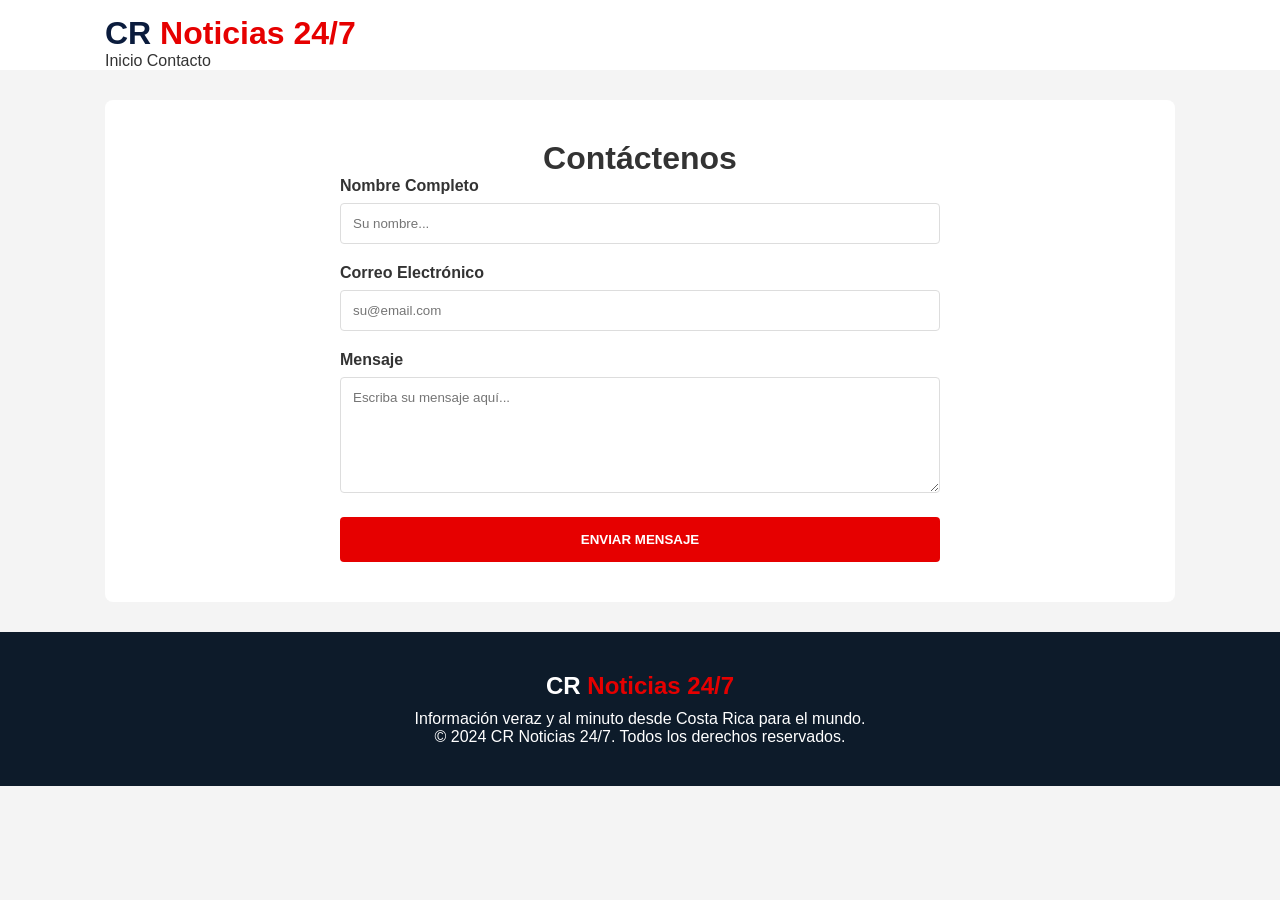
<file: contacto.html>
<!DOCTYPE html>
<html lang="es">
<head>
    <meta charset="UTF-8">
    <meta name="viewport" content="width=device-width, initial-scale=1.0">
    <title>Contacto | CR Noticias 24/7</title>
    <link rel="preconnect" href="https://fonts.googleapis.com">
    <link rel="preconnect" href="https://fonts.gstatic.com" crossorigin>
    <link href="https://fonts.googleapis.com/css2?family=Inter:wght@400;600;700;800&display=swap" rel="stylesheet">
    <link rel="stylesheet" href="assets/css/style.css">
    <script async src="https://pagead2.googlesyndication.com/pagead/js/adsbygoogle.js?client=ca-pub-3859560490589198" crossorigin="anonymous"></script>
    <style>
        .contact-form { max-width: 600px; margin: 0 auto; }
        .form-group { margin-bottom: 20px; }
        .form-group label { display: block; margin-bottom: 8px; font-weight: 600; }
        .form-group input, .form-group textarea { width: 100%; padding: 12px; border: 1px solid #ddd; border-radius: 4px; font-family: inherit; }
        .submit-btn { background: var(--primary-red); color: white; border: none; padding: 15px 30px; border-radius: 4px; font-weight: 700; cursor: pointer; width: 100%; text-transform: uppercase; }
    </style>
</head>
<body>

    <header>
        <div class="container header-top">
            <a href="index.html" class="logo">CR <span>Noticias 24/7</span></a>
            <nav class="nav-menu">
                <a href="index.html" class="nav-link">Inicio</a>
                <a href="contacto.html" class="nav-link active">Contacto</a>
            </nav>
        </div>
    </header>

    <main class="container">
        <div class="page-content">
            <h1 style="text-align: center;">Contáctenos</h1>
            <form class="contact-form">
                <div class="form-group">
                    <label for="name">Nombre Completo</label>
                    <input type="text" id="name" placeholder="Su nombre...">
                </div>
                <div class="form-group">
                    <label for="email">Correo Electrónico</label>
                    <input type="email" id="email" placeholder="su@email.com">
                </div>
                <div class="form-group">
                    <label for="message">Mensaje</label>
                    <textarea id="message" rows="6" placeholder="Escriba su mensaje aquí..."></textarea>
                </div>
                <button type="submit" class="submit-btn" onclick="event.preventDefault(); alert('Gracias por contactarnos. Responderemos pronto.');">Enviar Mensaje</button>
            </form>
        </div>
    </main>

    <footer>
        <div class="container">
            <div class="footer-grid">
                <div>
                    <div class="footer-logo">CR <span>Noticias 24/7</span></div>
                    <p class="footer-text">Información veraz y al minuto desde Costa Rica para el mundo.</p>
                </div>
            </div>
            <div class="footer-bottom">
                &copy; 2024 CR Noticias 24/7. Todos los derechos reservados.
            </div>
        </div>
    </footer>

</body>
</html>
</file>
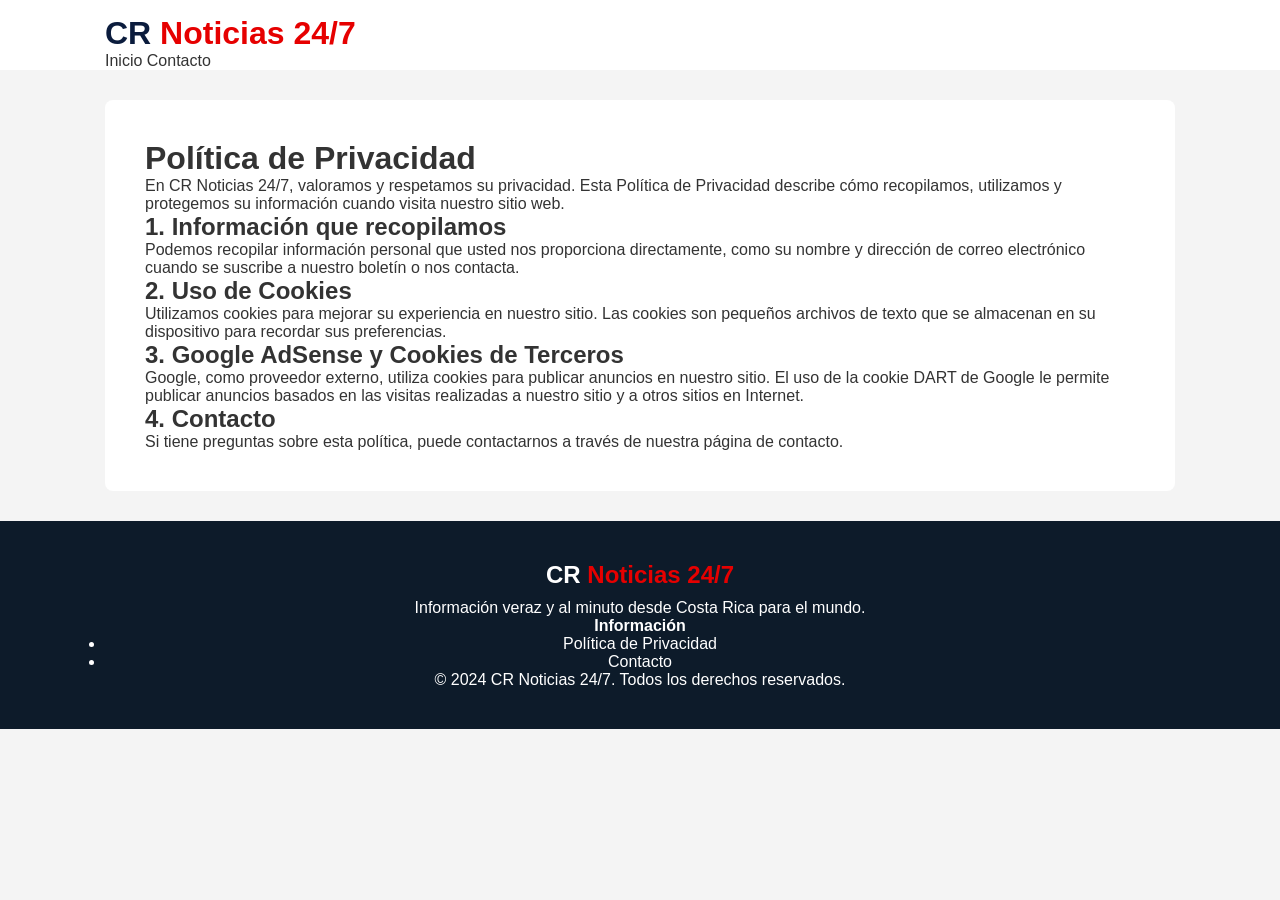
<file: privacy.html>
<!DOCTYPE html>
<html lang="es">
<head>
    <meta charset="UTF-8">
    <meta name="viewport" content="width=device-width, initial-scale=1.0">
    <title>Política de Privacidad | CR Noticias 24/7</title>
    <link rel="preconnect" href="https://fonts.googleapis.com">
    <link rel="preconnect" href="https://fonts.gstatic.com" crossorigin>
    <link href="https://fonts.googleapis.com/css2?family=Inter:wght@400;600;700;800&display=swap" rel="stylesheet">
    <link rel="stylesheet" href="assets/css/style.css">
    <script async src="https://pagead2.googlesyndication.com/pagead/js/adsbygoogle.js?client=ca-pub-3859560490589198" crossorigin="anonymous"></script>
</head>
<body>

    <header>
        <div class="container header-top">
            <a href="index.html" class="logo">CR <span>Noticias 24/7</span></a>
            <nav class="nav-menu">
                <a href="index.html" class="nav-link">Inicio</a>
                <a href="contacto.html" class="nav-link">Contacto</a>
            </nav>
        </div>
    </header>

    <main class="container">
        <div class="page-content">
            <h1>Política de Privacidad</h1>
            <p>En CR Noticias 24/7, valoramos y respetamos su privacidad. Esta Política de Privacidad describe cómo recopilamos, utilizamos y protegemos su información cuando visita nuestro sitio web.</p>
            
            <h2>1. Información que recopilamos</h2>
            <p>Podemos recopilar información personal que usted nos proporciona directamente, como su nombre y dirección de correo electrónico cuando se suscribe a nuestro boletín o nos contacta.</p>
            
            <h2>2. Uso de Cookies</h2>
            <p>Utilizamos cookies para mejorar su experiencia en nuestro sitio. Las cookies son pequeños archivos de texto que se almacenan en su dispositivo para recordar sus preferencias.</p>
            
            <h2>3. Google AdSense y Cookies de Terceros</h2>
            <p>Google, como proveedor externo, utiliza cookies para publicar anuncios en nuestro sitio. El uso de la cookie DART de Google le permite publicar anuncios basados en las visitas realizadas a nuestro sitio y a otros sitios en Internet.</p>
            
            <h2>4. Contacto</h2>
            <p>Si tiene preguntas sobre esta política, puede contactarnos a través de nuestra página de contacto.</p>
        </div>

        <div class="ad-wrapper ad-leaderboard"></div>
    </main>

    <footer>
        <div class="container">
            <div class="footer-grid">
                <div>
                    <div class="footer-logo">CR <span>Noticias 24/7</span></div>
                    <p class="footer-text">Información veraz y al minuto desde Costa Rica para el mundo.</p>
                </div>
                <div>
                    <h4 class="footer-title">Información</h4>
                    <ul class="footer-links">
                        <li><a href="privacy.html">Política de Privacidad</a></li>
                        <li><a href="contacto.html">Contacto</a></li>
                    </ul>
                </div>
            </div>
            <div class="footer-bottom">
                &copy; 2024 CR Noticias 24/7. Todos los derechos reservados.
            </div>
        </div>
    </footer>

</body>
</html>
</file>
<file: assets/css/style.css>
:root {
    --primary-red: #e60000;
    --dark-blue: #0b1c3d;
    --fb-blue: #1877F2;
    --bg-gray: #f4f4f4;
    --white: #ffffff;
}

* { margin: 0; padding: 0; box-sizing: border-box; }

body {
    font-family: Arial, sans-serif;
    background-color: var(--bg-gray);
    color: #333;
}

a { text-decoration: none; color: inherit; }

.container {
    max-width: 1100px;
    margin: 0 auto;
    padding: 0 15px;
}

/* --- AD SPACES --- */
.ad-placeholder {
    background: #ebebeb;
    border: 1px dashed #ccc;
    display: flex;
    align-items: center;
    justify-content: center;
    text-align: center;
    color: #999;
    font-size: 11px;
    text-transform: uppercase;
}

/* --- HEADER --- */
header {
    background: var(--white);
    padding-top: 15px;
}

.header-main {
    display: flex;
    justify-content: space-between;
    align-items: center;
    padding-bottom: 15px;
}

.logo {
    font-size: 32px;
    font-weight: 900;
    color: var(--dark-blue);
}

.logo span { color: var(--primary-red); }

.fb-button {
    background: var(--fb-blue);
    color: white;
    padding: 8px 15px;
    border-radius: 4px;
    font-weight: bold;
    font-size: 14px;
    display: flex;
    align-items: center;
    gap: 8px;
}

.nav-bar {
    background: #0d1b2a;
    color: white;
}

.nav-bar ul {
    display: flex;
    justify-content: center;
    list-style: none;
}

.nav-bar li a {
    display: block;
    padding: 12px 18px;
    font-size: 13px;
    font-weight: bold;
    text-transform: uppercase;
}

.nav-bar li a:hover { background: rgba(255,255,255,0.1); }

/* --- HERO SECTION --- */
.hero-container {
    display: grid;
    grid-template-columns: 1fr 300px;
    gap: 20px;
    margin-top: 25px;
}

.hero-main {
    position: relative;
    height: 380px; /* Reducido de 450px para un mejor balance visual */
    border-radius: 8px;
    overflow: hidden;
}

.hero-main img {
    width: 100%;
    height: 100%;
    object-fit: cover;
    object-position: center 20%; /* Ajustado para que el rostro se vea mejor */
}

.hero-overlay {
    position: absolute;
    bottom: 0;
    left: 0;
    right: 0;
    padding: 30px;
    background: linear-gradient(transparent, rgba(0,0,0,0.9));
    color: white;
}

.hero-tag {
    background: var(--primary-red);
    color: white;
    padding: 4px 10px;
    font-size: 11px;
    font-weight: bold;
    text-transform: uppercase;
    display: inline-block;
    margin-bottom: 15px;
}

.hero-title {
    font-size: 32px;
    font-weight: bold;
    margin-bottom: 15px;
    line-height: 1.2;
}

.hero-excerpt {
    font-size: 16px;
    opacity: 0.9;
}

/* --- AD VERTICAL --- */
.ad-vertical {
    width: 300px;
    height: 600px;
    background: #eee;
    border: 1px dashed #ccc;
}

/* --- NOTICIAS DE HOY --- */
.section-head {
    margin: 40px 0 25px;
    border-left: 6px solid var(--primary-red);
    padding-left: 15px;
}

.section-head h2 {
    font-size: 22px;
    font-weight: 900;
    color: var(--dark-blue);
    text-transform: uppercase;
}

.news-grid {
    display: grid;
    grid-template-columns: repeat(auto-fill, minmax(320px, 1fr));
    gap: 25px;
    margin-bottom: 50px;
}

.news-card {
    background: white;
    border-radius: 4px;
    overflow: hidden;
    box-shadow: 0 2px 5px rgba(0,0,0,0.1);
}

.card-img { 
    height: 200px; 
    overflow: hidden; /* Asegura que la imagen no se salga al hacer zoom */
}

.card-img img { 
    width: 100%; 
    height: 100%; 
    object-fit: cover; 
    object-position: center top; /* Evita cortar cabezas en las fotos de políticos */
    transition: transform 0.5s ease;
}

.news-card:hover .card-img img {
    transform: scale(1.1); /* Efecto dinámico profesional */
}
.card-title { font-size: 18px; font-weight: bold; margin-bottom: 10px; }
.card-text { font-size: 14px; color: #666; }

/* --- FOOTER --- */
footer {
    background: #0d1b2a;
    color: white;
    padding: 40px 0;
    text-align: center;
}

.footer-logo { font-size: 24px; font-weight: 900; margin-bottom: 10px; }
.footer-logo span { color: var(--primary-red); }

/* --- PAGE CONTENT --- */
.page-content {
    background: white;
    padding: 40px;
    border-radius: 8px;
    margin: 30px 0;
}

@media (max-width: 900px) {
    .hero-container { grid-template-columns: 1fr; }
    .ad-vertical { width: 100%; height: 250px; }
    .nav-bar ul { flex-wrap: wrap; }
}
/* Actualización Total: Thu Apr 30 20:18:05 CST 2026 */
</file>
